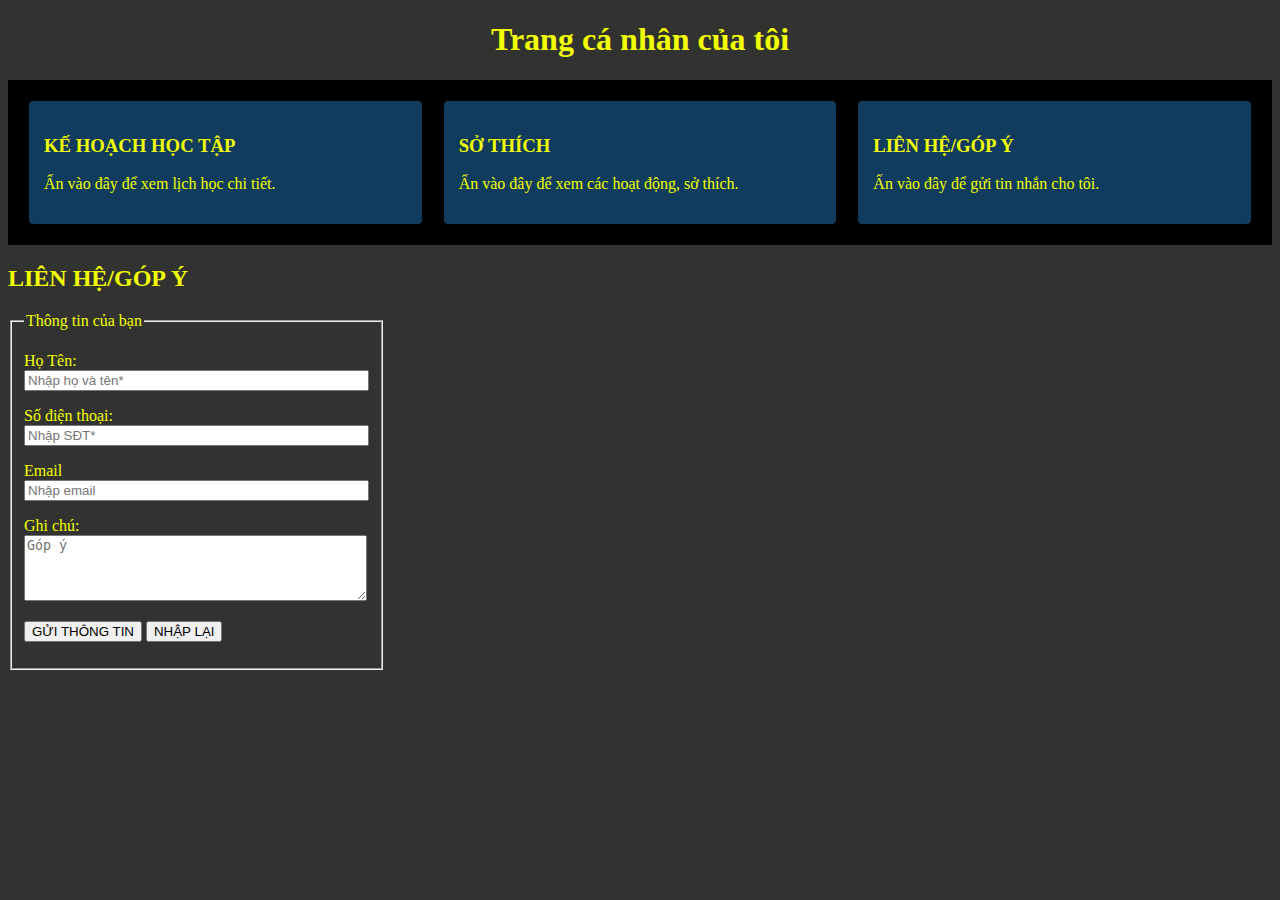
<file: index.html>
<!DOCTYPE html>
<html lang="vi">
<head>
    <meta charset="UTF-8">
    <meta name="viewport" content="width=device-width, initial-scale=1.0">
    <title>Trang Cá Nhân - Đặng Nguyên Khôi</title>
    <link rel="stylesheet" href="style.css">
</head>
<body class="body1">
    <h1 class="container">Trang cá nhân của tôi</h1>
    <div class="row-flex">
    
    <a href="ke-hoach-hoc-tap.html" class="full-card-link">
        <div class="column">
            <i class="fas fa-calendar-alt fa-3x"></i>
            <h3>KẾ HOẠCH HỌC TẬP</h3>
            <p>Ấn vào đây để xem lịch học chi tiết.</p>
        </div>
    </a>
    
    <a href="so-thich.html" class="full-card-link">
        <div class="column">
            <i class="fas fa-camera fa-3x"></i>
            <h3>SỞ THÍCH</h3>
            <p>Ấn vào đây để xem các hoạt động, sở thích.</p>
        </div>
    </a>
    
    <a href="/lien-he.html" class="full-card-link">
        <div class="column">
            <i class="fas fa-paper-plane fa-3x"></i>
            <h3>LIÊN HỆ/GÓP Ý</h3>
            <p>Ấn vào đây để gửi tin nhắn cho tôi.</p>
        </div>
    </a>
    
</div>
</div>

    <h2>LIÊN HỆ/GÓP Ý</h2>
    <fieldset style="width: 300px;"> 
        <legend>Thông tin của bạn</legend>
        <form>
            <p>
                <label for="name">Họ Tên:</label>
                <input type="text" id="name" name="name" required size="40" require placeholder="Nhập họ và tên*">
            </p>

            <p>
                <label for="phone">Số điện thoại:</label>
                <input type="tel" id="phone" name="phone" size="40" require placeholder="Nhập SĐT*">
            </p>
                <p>
                <label for="email">Email</label>
                <input type="email" id="email" name="email" size="40" placeholder="Nhập email">
            </p>
            <p>
                <label for="notes">Ghi chú:</label><br>
                <textarea id="notes" name="notes" rows="4" cols="40" required placeholder="Góp ý"></textarea>
            </p>

            <p>
                <input type="submit" value="GỬI THÔNG TIN">
                <input type="reset" value="NHẬP LẠI">
            </p>
            
        </form>
    </fieldset>

</div>
</body>
</html>
</file>
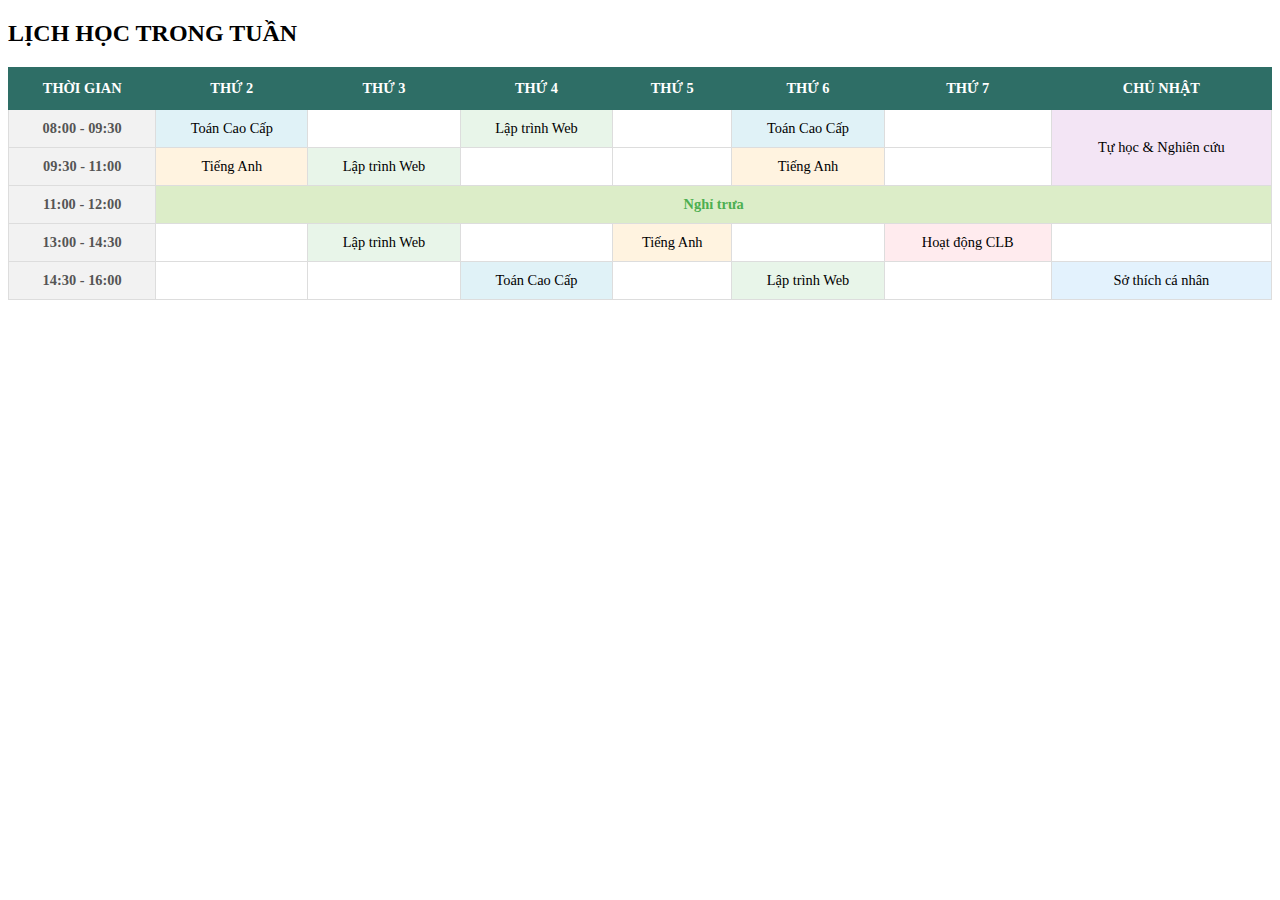
<file: ke-hoach-hoc-tap.html>
<!DOCTYPE html>
<html lang="vi">
<head>
    <meta charset="UTF-8">
    <meta name="viewport" content="width=device-width, initial-scale=1.0">
    <title>Kế Hoạch Học Tập</title>
    
    <link rel="stylesheet" href="style.css"> 
   
</head>
<body>
    <main>
        <section id="study-schedule" class="content-section">
            <h2>LỊCH HỌC TRONG TUẦN</h2>
            <div class="content-box">
                <table class="schedule-table">
                    <thead>
                        <tr>
                            <th>Thời gian</th>
                            <th>Thứ 2</th>
                            <th>Thứ 3</th>
                            <th>Thứ 4</th>
                            <th>Thứ 5</th>
                            <th>Thứ 6</th>
                            <th>Thứ 7</th>
                            <th>Chủ Nhật</th>
                        </tr>
                    </thead>
                    <tbody>
                        <tr>
                            <td>08:00 - 09:30</td>
                            <td class="math">Toán Cao Cấp</td>
                            <td></td>
                            <td class="it">Lập trình Web</td>
                            <td></td>
                            <td class="math">Toán Cao Cấp</td>
                            <td></td>
                            <td rowspan="2" class="self-study">Tự học & Nghiên cứu</td>
                        </tr>
                        <tr>
                            <td>09:30 - 11:00</td>
                            <td class="english">Tiếng Anh</td>
                            <td class="it">Lập trình Web</td>
                            <td></td>
                            <td></td>
                            <td class="english">Tiếng Anh</td>
                            <td></td>
                        </tr>
                        <tr>
                            <td>11:00 - 12:00</td>
                            <td colspan="7" class="lunch">Nghỉ trưa</td>
                        </tr>
                        <tr>
                            <td>13:00 - 14:30</td>
                            <td></td>
                            <td class="it">Lập trình Web</td>
                            <td></td>
                            <td class="english">Tiếng Anh</td>
                            <td></td>
                            <td class="club">Hoạt động CLB</td>
                            <td></td>
                        </tr>
                        <tr>
                            <td>14:30 - 16:00</td>
                            <td></td>
                            <td></td>
                            <td class="math">Toán Cao Cấp</td>
                            <td></td>
                            <td class="it">Lập trình Web</td>
                            <td></td>
                            <td class="hobby">Sở thích cá nhân</td>
                        </tr>
                    </tbody>
                </table>
                
                </div>
        </section>
        
    </main>

  

</body>
</html>
</file>
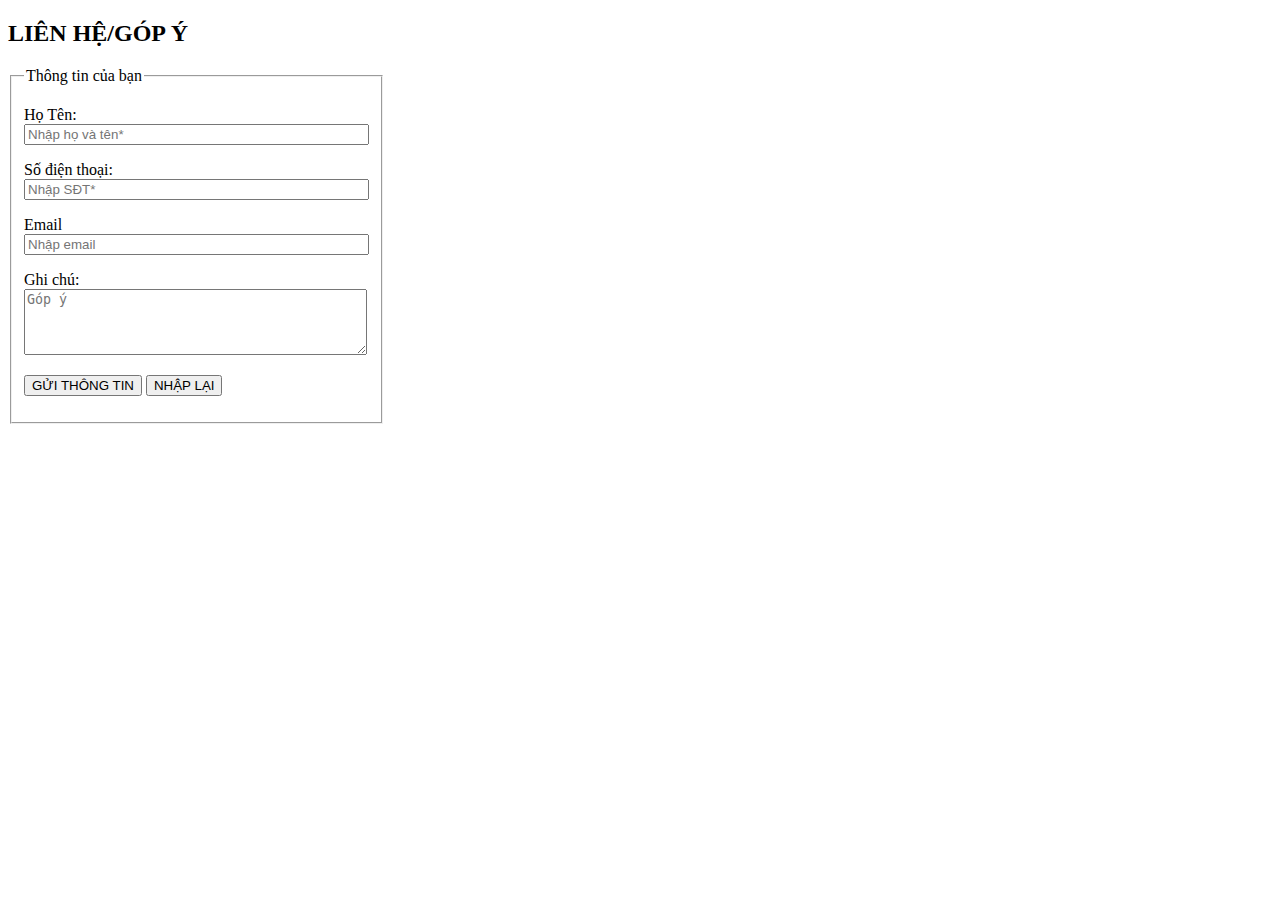
<file: lien-he.html>
<!DOCTYPE html>
<html lang="vi">
<head>
    <meta charset="UTF-8">
    <meta name="viewport" content="width=device-width, initial-scale=1.0">
    <title>Trang Cá Nhân - Đặng Nguyên Khôi</title>
    <link rel="stylesheet" href="style.css">
</head>
<body >
</div>

    <h2>LIÊN HỆ/GÓP Ý</h2>
    <fieldset style="width: 300px;">
        <legend>Thông tin của bạn</legend>
        <form>
            <p>
                <label for="name">Họ Tên:</label>
                <input type="text" id="name" name="name" required size="40" require placeholder="Nhập họ và tên*">
            </p>

            <p>
                <label for="phone">Số điện thoại:</label>
                <input type="tel" id="phone" name="phone" size="40" require placeholder="Nhập SĐT*">
            </p>
                <p>
                <label for="email">Email</label>
                <input type="email" id="email" name="email" size="40" placeholder="Nhập email">
            </p>
            <p>
                <label for="notes">Ghi chú:</label><br>
                <textarea id="notes" name="notes" rows="4" cols="40" required placeholder="Góp ý"></textarea>
            </p>

            <p>
                <input type="submit" value="GỬI THÔNG TIN">
                <input type="reset" value="NHẬP LẠI">
            </p>
            
        </form>
    </fieldset>

</div>
</body>
</div>
</file>
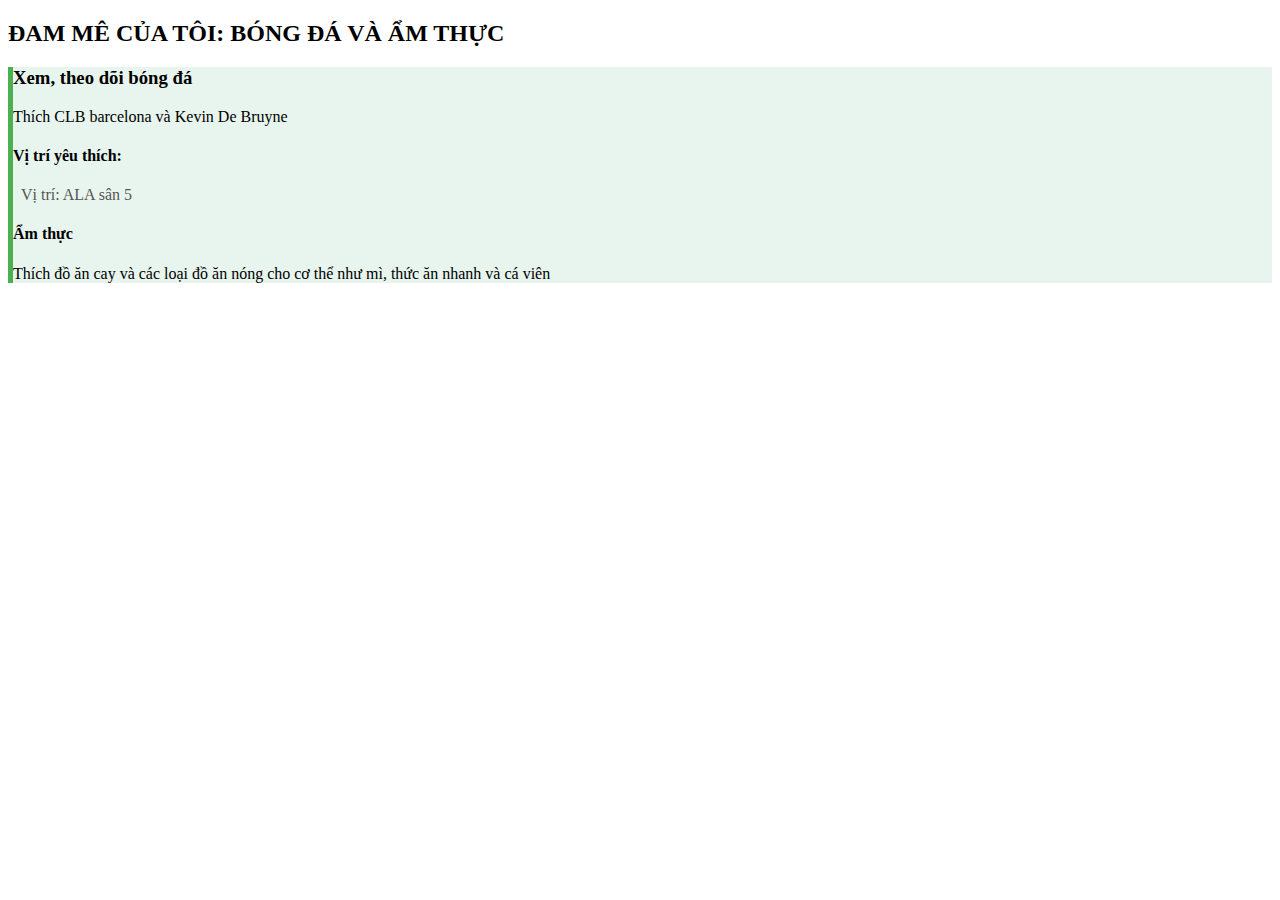
<file: so-thich.html>
<!DOCTYPE html>
<html lang="vi">
<head>
    <meta charset="UTF-8">
    <meta name="viewport" content="width=device-width, initial-scale=1.0">
    <title>Sở Thích Của Tôi</title>
    <link rel="stylesheet" href="style.css">
   
</head>
<body>


    <main>
        <section id="hobbies-detail" class="content-section">
            <h2>ĐAM MÊ CỦA TÔI: BÓNG ĐÁ VÀ ẨM THỰC</h2>
            
            <div class="hobby-card sports-bg">
                <div class="hobby-icon"><i class="fas fa-futbol fa-2x"></i></div>
                <div class="hobby-content">
                    <h3>Xem, theo dõi bóng đá</h3>
                    <p>Thích CLB barcelona và Kevin De Bruyne</p>
                    
                    <h4>Vị trí yêu thích:</h4>
                    <ul>
                        <li><i class="fas fa-medal"></i> Vị trí: ALA sân 5 </li>
                        
                    </ul>
                    <ul>
                        <h4>Ẩm thực</h4>
                        <p>Thích đồ ăn cay và các loại đồ ăn nóng cho cơ thể như mì, thức ăn nhanh và cá viên</p>
                    </ul>
                </div>
            </div>

            <div class="hobby-card food-bg">
                <div class="hobby-icon"><i class="fas fa-utensils fa-2x"></i></div>
                <div class
</file>
<file: style.css>
.body1{
    background-color: rgb(50, 51, 49);
    color: rgb(242, 255, 0);
}
.container{
    text-align: center;
    
}

/* 1. Thiết lập Flex Container (Không thay đổi) */
.row-flex {
    display: flex; 
    gap: 20px; 
    padding: 20px;
    background-color: #000000;
}

/* 2. Thiết lập cho thẻ liên kết cha (Thẻ mới là Flex Item) */
/* 2. Thiết lập cho thẻ liên kết cha */
.full-card-link {
    text-decoration: none;
    color: inherit;
    display: block; 
    flex: 1; 
    
    /* THUỘC TÍNH TRANG TRÍ ĐƯỢC CHUYỂN TỪ .column SANG ĐÂY */
    padding: 15px; /* Thêm padding */
    background-color: rgb(17, 60, 93); /* Thêm màu nền trắng */
    border: 1px solid #020000; /* Thêm viền */
    border-radius: 5px; /* Bo góc */
    transition: box-shadow 0.3s, transform 0.3s;
}

/* 3. Thiết lập cho các cột (Chỉ còn thuộc tính trang trí) */
/* 3. Thiết lập cho các cột (Giảm thuộc tính) */
.column {
    /* Xóa padding, background, border, border-radius */
    width: 100%; 
    height: 100%;
    /* Giữ lại các thuộc tính layout nếu cần, nhưng các thuộc tính trên đã được xóa */
    /* Nếu bạn có nội dung như icon, bạn có thể giữ CSS cho chúng ở đây */
}

/* 4. Hiệu ứng Hover */
/* Khi di chuột vào thẻ <a>, áp dụng hiệu ứng cho thẻ div.column bên trong */
.full-card-link:hover .column {
    transform: translateY(-5px); /* Dịch chuyển nhẹ lên */
    box-shadow: 0 8px 15px rgba(0, 0, 0, 0.2); /* Tạo bóng */
    border-color: #2e3245; /* Đổi màu viền */
}
/* Kiểu dáng chung cho bảng */
.schedule-table {
    width: 100%;
    border-collapse: collapse; /* Gộp các đường viền đơn */
    margin-top: 20px;
    font-size: 0.9em;
    text-align: center;
}

/* Kiểu dáng cho tiêu đề bảng */
.schedule-table th {
    background-color: #2e6e66; /* Màu nền xanh đậm */
    color: white;
    padding: 12px 8px;
    border: 1px solid #2e6e66;
    text-transform: uppercase;
}

/* Kiểu dáng cho các ô dữ liệu */
.schedule-table td {
    padding: 10px 8px;
    border: 1px solid #ddd;
    vertical-align: middle; /* Căn giữa nội dung theo chiều dọc */
}

/* Tô màu nền cho hàng thời gian */
.schedule-table td:first-child {
    background-color: #f2f2f2;
    font-weight: bold;
    color: #555;
}

/* Các màu sắc khác nhau cho từng loại môn học/hoạt động */
.schedule-table .math {
    background-color: #e0f2f7; /* Xanh nhạt */
}
.schedule-table .it {
    background-color: #e8f5e9; /* Xanh lá nhạt */
}
.schedule-table .english {
    background-color: #fff3e0; /* Cam nhạt */
}
.schedule-table .self-study {
    background-color: #f3e5f5; /* Tím nhạt */
}
.schedule-table .club {
    background-color: #ffebee; /* Hồng nhạt */
}
.schedule-table .hobby {
    background-color: #e3f2fd; /* Xanh da trời nhạt */
}
.schedule-table .lunch {
    background-color: #dcedc8; /* Xanh lá cây */
    font-weight: bold;
    color: #4CAF50;
}

/* Hiệu ứng khi di chuột qua các ô */
.schedule-table td:hover {
    background-color: #f0f0f0;
}

/* Đảm bảo bảng hiển thị tốt trên thiết bị nhỏ */
@media (max-width: 768px) {
    .schedule-table {
        font-size: 0.8em;
        display: block;
        overflow-x: auto; /* Cho phép cuộn ngang */
        white-space: nowrap;
    }
    .schedule-table thead, .schedule-table tbody, .schedule-table th, .schedule-table td, .schedule-table tr {
        display: block;
    }
    .schedule-table th, .schedule-table td {
        white-space: normal;
    }
}

/* Sử dụng lại kiểu dáng chung của .hobby-card đã tạo trước đó */

/* Màu nền đặc trưng cho sở thích Đá bóng */
.hobby-card.sports-bg {
    background-color: #e8f5ee; /* Xanh lá cây rất nhạt (Gần màu sân cỏ) */
    border-left: 5px solid #4caf50;
}

/* Màu nền đặc trưng cho sở thích Ăn uống */
.hobby-card.food-bg {
    background-color: #fff8e1; /* Vàng kem nhạt (Gần màu ấm của món ăn) */
    border-left: 5px solid #fbc02d;
}

/* Đảm bảo icon nổi bật */
.hobby-card.sports-bg .hobby-icon {
    color: #4caf50; /* Xanh lá cây */
}
.hobby-card.food-bg .hobby-icon {
    color: #fbc02d; /* Vàng đậm */
}

/* Sử dụng lại CSS cho list item (fas fa-check-circle) từ code cũ */
.hobby-content ul {
    list-style: none;
    padding-left: 0;
}
.hobby-content ul li {
    margin-bottom: 5px;
    color: #555;
}
.hobby-content ul li i {
    color: #2e6e66; /* Giữ màu xanh chung */
    margin-right: 8px;
}
</file>
